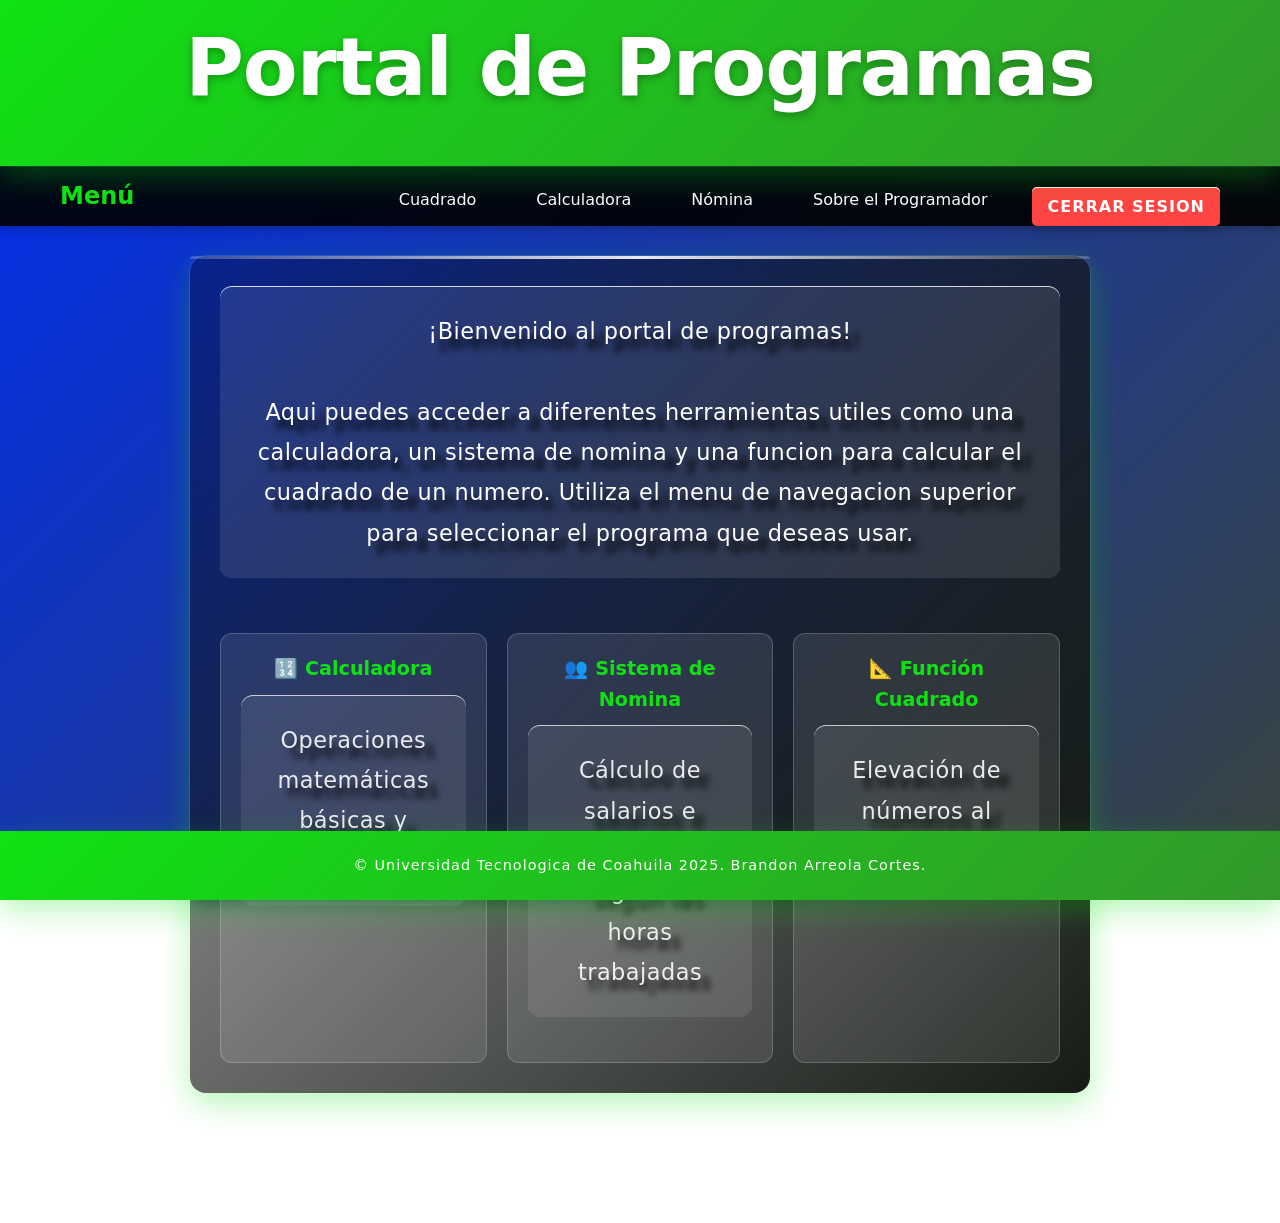
<file: index.html>
<!DOCTYPE html>
<html lang="es">
<head>
    <meta charset="UTF-8">
    <meta name="viewport" content="width=device-width, initial-scale=1.0">
    <title>Portal de Programas</title>
    <link rel="stylesheet" href="style/portal-de-programas.css">
    <link rel="icon" href="img/favicon.ico">
</head>    
<body>
    <header>
        <h1>Portal de Programas</h1>
    </header>

    <!-- NAVBAR LATERAL -->
    <nav class="navbar" id="navbar">
        <div class="nav-container">
            <a href="#" class="nav-logo">Menú</a>
            <ul class="nav-menu">
                <li class="nav-item">
                    <a href="cuadradoText.html" class="nav-link">Cuadrado</a>
                </li>
                <li class="nav-item">
                    <a href="calculadora2.html" class="nav-link">Calculadora</a>
                </li>
                <li class="nav-item">
                    <a href="nomina.html" class="nav-link">Nómina</a>
                </li>
                <li class="nav-item">
                    <a href="https://24040009-brandon.github.io/mi-primer-blog/" target="_blank" class="nav-link">Sobre el Programador</a>
                </li>
                <li class="nav-item">
                    <button type="button" class="nav-link logout" onclick="mensajealerta()">Cerrar Sesion</a>
                </li>
            </ul>
        </div>
    </nav>

    <div class="contenedor-central">
        <p>
            ¡Bienvenido al portal de programas! 
            <br>
            <br>
            Aqui puedes acceder a diferentes herramientas utiles como una calculadora, un sistema de nomina y una funcion para calcular el cuadrado de un numero. 
            Utiliza el menu de navegacion superior para seleccionar el programa que deseas usar.
        </p>
        
        <div class="features-highlight">
            <div class="feature-item">
                <h3>🔢 Calculadora</h3>
                <p>Operaciones matemáticas básicas y avanzadas</p>
            </div>
            <div class="feature-item">
                <h3>👥 Sistema de Nomina</h3>
                <p>Cálculo de salarios e impuestos según las horas trabajadas</p>
            </div>
            <div class="feature-item">
                <h3>📐 Función Cuadrado</h3>
                <p>Elevación de números al cuadrado</p>
            </div>
        </div>
    </div>

    <!-- Logout Modal -->
    <div id="logoutModal" class="modal">
        <div class="modal-content">
            <span class="close-modal" onclick="ocultarModalCerrarSesion()">&times;</span>
            <h3>🚪 Cerrar Sesion</h3>
            <p>¿Estas seguro de que deseas cerrar sesion?</p>
            <div class="modal-buttons">
                <button class="modal-btn btn-confirm" onclick="cerrarSesion()">Si, Cerrar Sesion</button>
                <button class="modal-btn btn-cancel" onclick="ocultarModalCerrarSesion()">Cancelar</button>
            </div>
        </div>
    </div>

    <footer class="footer">
        <p>
            © Universidad Tecnologica de Coahuila 2025. Brandon Arreola Cortes.
        </p>
    </footer>

    

</body>
</html>
<script>

    function mensajealerta() {
        alert("Cerrando sesion...");
    }
   


</script>
</file>
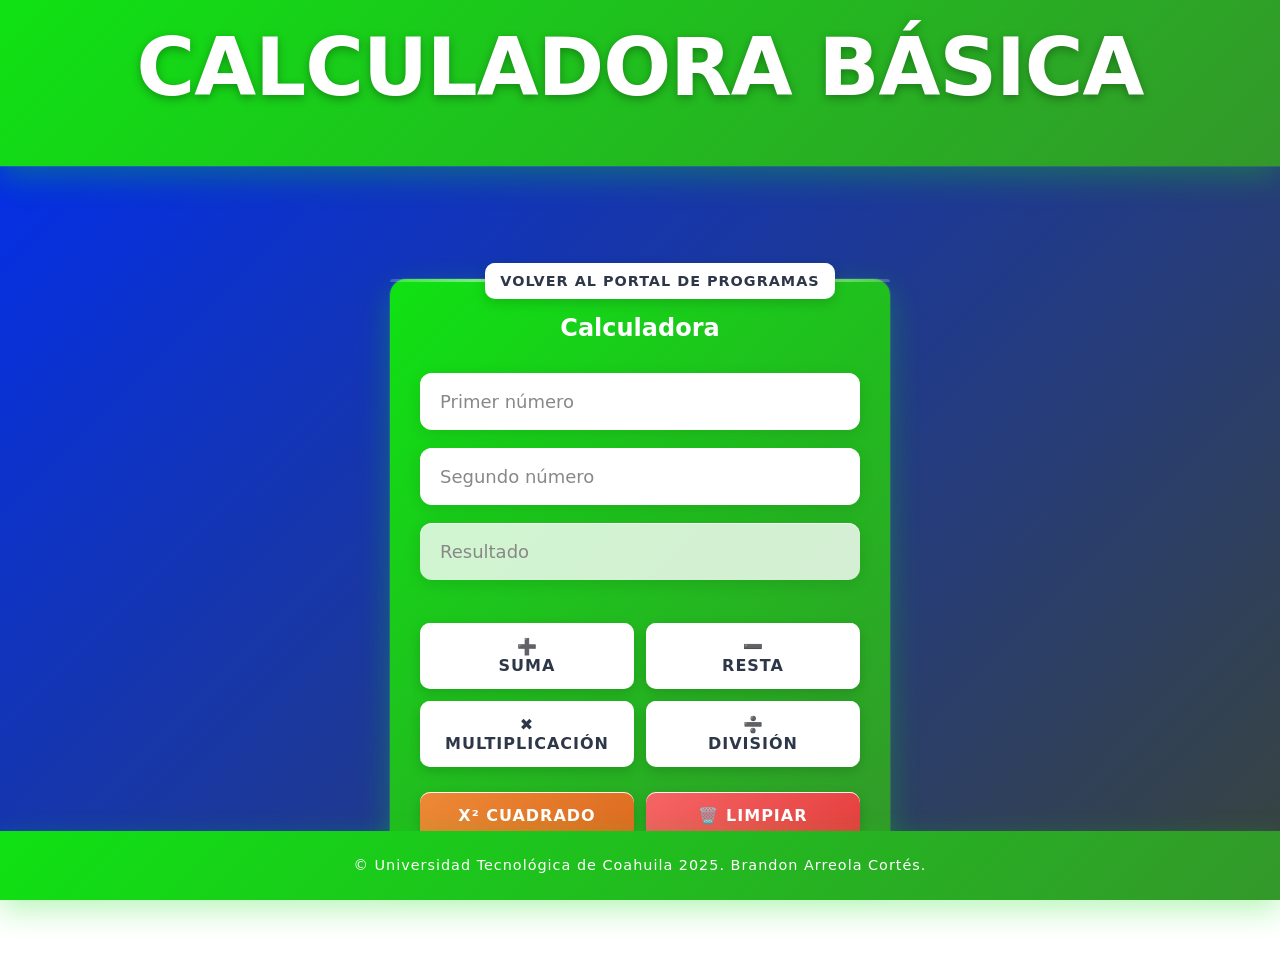
<file: calculadora2.html>
<!DOCTYPE html>
<html lang="es">
<head>
    <meta charset="UTF-8">
    <meta name="viewport" content="width=device-width, initial-scale=1.0">
    <title>Calculadora</title>
    <link rel="stylesheet" href="style/portal-de-programas.css">
    <link rel="icon" href="img/favicon.ico">
</head>
<body>
    <header>
    <h1>CALCULADORA BÁSICA</h1>
    </header>
    <br>
    <br>
    <br>
   <button type="button" class="btn-regresar" onclick="window.location.href='index.html'">Volver al Portal de Programas</button>
    <form>
        <h2>Calculadora</h2>
        <br>
        <input type="text" name="numero" id="numero" placeholder="Primer número">
        <input type="text" name="numero2" id="numero2" placeholder="Segundo número">
        <input type="text" name="resultado" id="resultado" placeholder="Resultado" readonly>

        <div class="operaciones-container">
            <button class="operacionesBtn" type="button" onclick="Sumar()">➕ <br> Suma</button>
            <button class="operacionesBtn" type="button" onclick="Restar()">➖ <br> Resta</button>
            <button class="operacionesBtn" type="button" onclick="Multiplicar()">✖️ <br> Multiplicación</button>
            <button class="operacionesBtn" type="button" onclick="Dividir()">➗ <br> División</button>
        </div>

        <div class="especiales-container">
            <button class="cuadrado" type="button" onclick="Cuadrado()">x² Cuadrado</button>
            <button class="limpiar" type="button" onclick="Limpiar()">🗑️ Limpiar</button>
        </div>
    </form>

    <footer>
        <p>
            © Universidad Tecnológica de Coahuila 2025. Brandon Arreola Cortés.
        </p>
        <p></p>
    </footer>
</body>
</html>
<script>
        function Cuadrado() {
            let numero = parseFloat(document.getElementById("numero").value);
            if (isNaN(numero) || numero === "") {
                alert("Por favor, ingresa un número válido en el primer campo");
                document.getElementById("numero").focus();
                return;
            }
            let resultado = numero * numero;
            document.getElementById("numero2").value = "";
            document.getElementById("resultado").value = resultado;
        }

        function Sumar() {
            let numero = parseFloat(document.getElementById("numero").value);
            let numero2 = parseFloat(document.getElementById("numero2").value);
            if (isNaN(numero) || isNaN(numero2)) {
                alert("Por favor, ingresa números válidos en ambos campos");
                return;
            }
            let resultado = numero + numero2;
            document.getElementById("resultado").value = resultado;
        }

        function Restar() {
            let numero = parseFloat(document.getElementById("numero").value);
            let numero2 = parseFloat(document.getElementById("numero2").value);
            if (isNaN(numero) || isNaN(numero2)) {
                alert("Por favor, ingresa números válidos en ambos campos");
                return;
            }
            let resultado = numero - numero2;
            document.getElementById("resultado").value = resultado;
        }

        function Multiplicar() {
            let numero = parseFloat(document.getElementById("numero").value);
            let numero2 = parseFloat(document.getElementById("numero2").value);
            if (isNaN(numero) || isNaN(numero2)) {
                alert("Por favor, ingresa números válidos en ambos campos");
                return;
            }
            let resultado = numero * numero2;
            document.getElementById("resultado").value = resultado;
        }

        function Dividir() {
            let numero = parseFloat(document.getElementById("numero").value);
            let numero2 = parseFloat(document.getElementById("numero2").value);
            if (isNaN(numero) || isNaN(numero2)) {
                alert("Por favor, ingresa números válidos en ambos campos");
                return;
            }
            if (numero2 === 0) {
                alert("No se puede dividir entre cero");
                return;
            }
            let resultado = numero / numero2;
            document.getElementById("resultado").value = resultado;
        }

        function Limpiar() {
            document.getElementById("numero").value = "";
            document.getElementById("numero2").value = "";
            document.getElementById("resultado").value = "";
            document.getElementById("numero").focus();
        }

        // Permitir Enter para ejecutar suma por defecto
        document.addEventListener('keypress', function(e) {
            if (e.key === 'Enter') {
                e.preventDefault();
                Sumar();
            }
        });

</script>
</file>
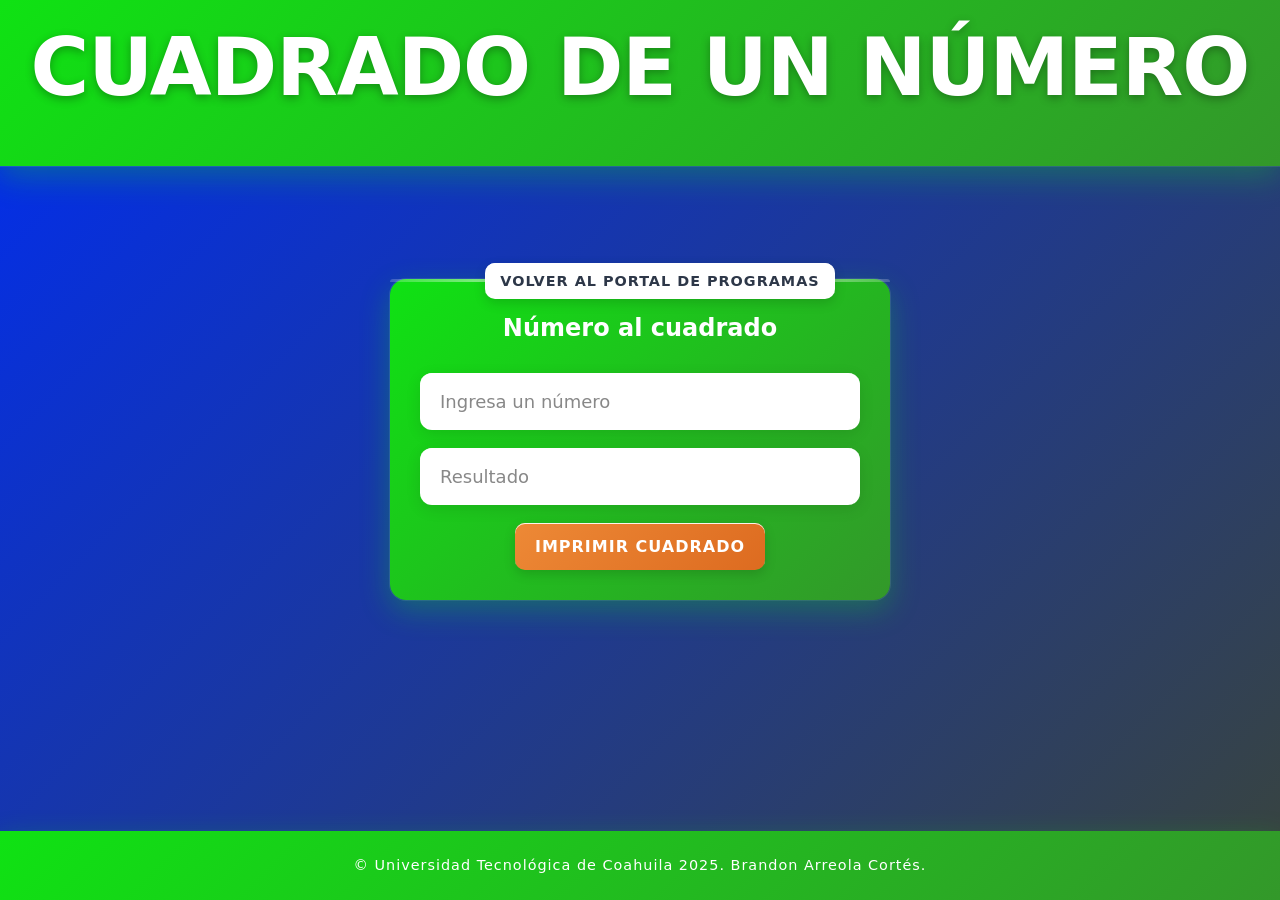
<file: cuadradoText.html>
<!DOCTYPE html>
<html lang="en">
<head>
    <meta charset="UTF-8">
    <meta name="viewport" content="width=device-width, initial-scale=1.0">
    <title>Js</title>
    <link rel="stylesheet" href="style/portal-de-programas.css">
    <link rel="icon" href="img/favicon.ico">
</head>
<body>
     <header>
    <h1>CUADRADO DE UN NÚMERO</h1>
    </header>
    <br>
    <br>
    <br>
    <button type="button" class="btn-regresar" onclick="window.location.href='index.html'">Volver al Portal de Programas</button>
    <form action="">
        <h2>Número al cuadrado</h2>
        <br>

        <input type="text" name="numero" id="numero" 
        placeholder="Ingresa un número">

        <input type="text" name="resultado" id="resultado"
        placeholder="Resultado">

        <button type="button" onclick="Cuadrado()">Imprimir cuadrado</button>
    </form>
</body>
<footer>
        <p>
            © Universidad Tecnológica de Coahuila 2025. Brandon Arreola Cortés.
        </p>
        <p></p>
    </footer>
</html>

<script>

    function Cuadrado() {
        let numero = document.getElementById("numero").value;
        if (isNaN(numero) || numero === "") {
            alert("Por favor, ingresa un número válido");
            document.getElementById("numero").value = "";
            return;
        }
        let resultado = numero * numero;
        document.getElementById("resultado").value = resultado;
    }

</script>
</file>
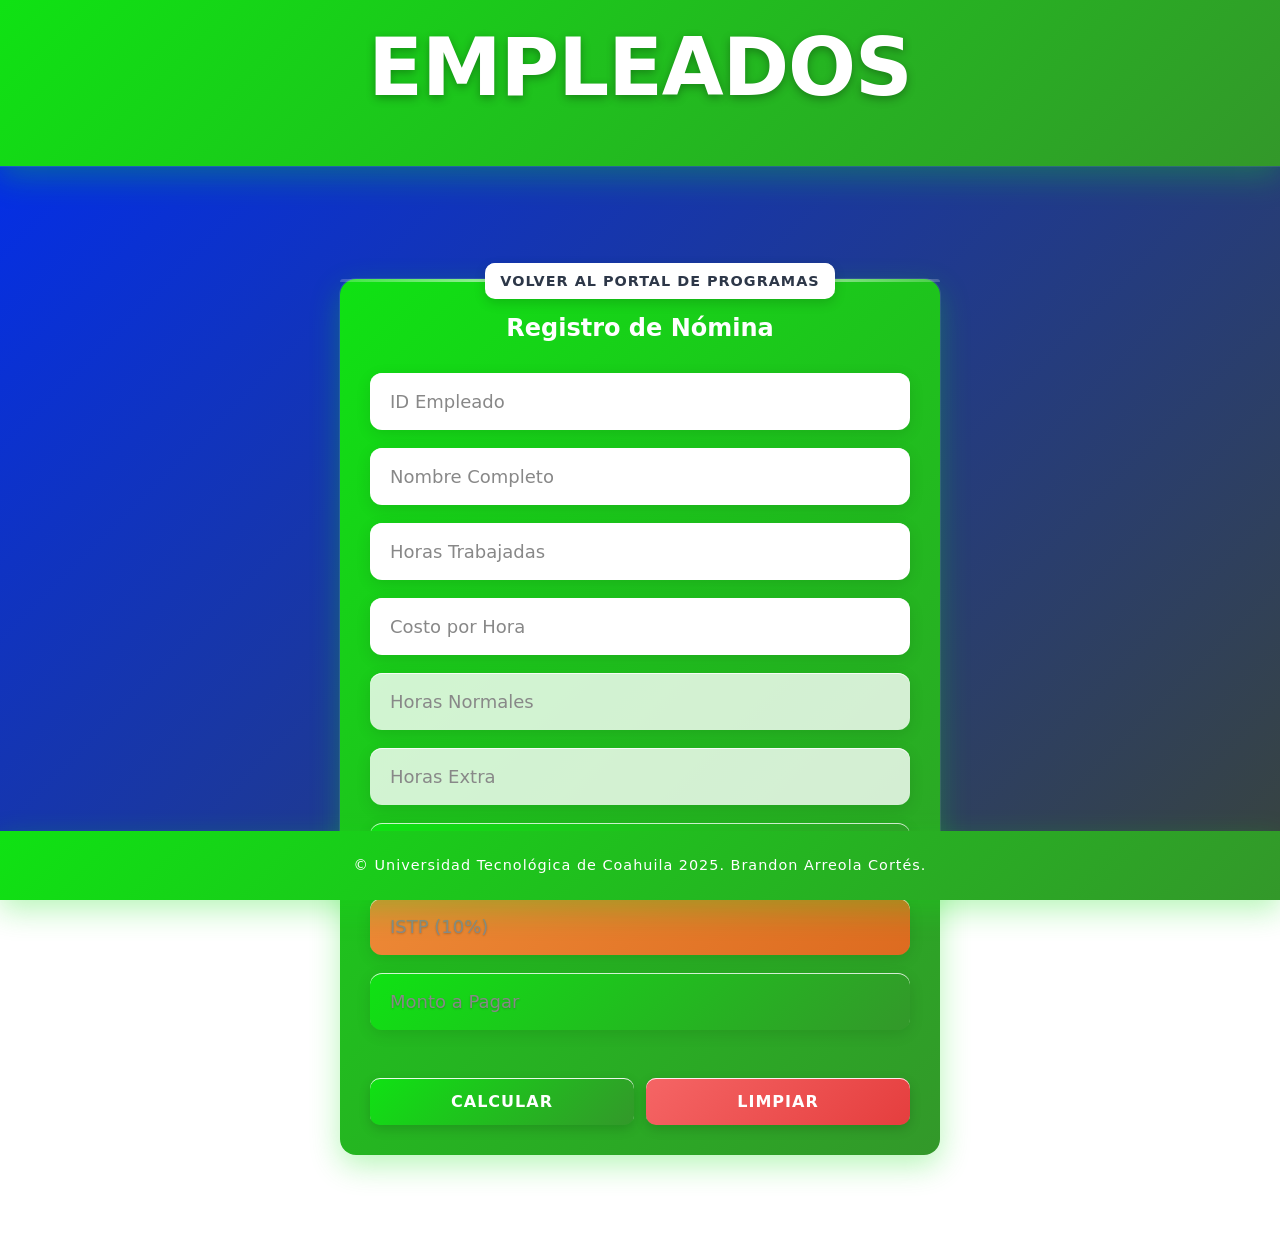
<file: nomina.html>
<!DOCTYPE html>
<html lang="es">
<head>
    <meta charset="UTF-8">
    <meta name="viewport" content="width=device-width, initial-scale=1.0">
    <title>NÓMINA</title>
    <link rel="stylesheet" href="style/portal-de-programas.css">
    <link rel="icon" href="img/favicon.ico">
</head>
<body>
     <header>
    <h1>EMPLEADOS</h1>
    </header>
    <br>
    <br>
    <br>
   <button type="button" class="btn-regresar" onclick="window.location.href='index.html'">Volver al Portal de Programas</button>
    <form>
        <h2>Registro de Nómina</h2>
        <br>

        <input type="text" name="idempleado" id="idempleado" placeholder="ID Empleado">
        <input type="text" name="nombre" id="nombre" placeholder="Nombre Completo">
        <input type="text" name="horastrabajadas" id="horastrabajadas" placeholder="Horas Trabajadas">
        <input type="text" name="costoporhora" id="costo" placeholder="Costo por Hora">

        <input type="text" name="horasnormales" id="horasnormales" placeholder="Horas Normales" readonly>
        <input type="text" name="horasextra" id="horasextra" placeholder="Horas Extra" readonly>
        <input type="text" name="subtotal" id="subtotal" placeholder="Subtotal" readonly>
        <input type="text" name="ISTP" id="ISTP" placeholder="ISTP (10%)" readonly>
        <input type="text" name="montoapagar" id="montoapagar" placeholder="Monto a Pagar" readonly>
    
         <div class="botones">
            <button type="button" onclick="todo()">CALCULAR</button>
            <button type="button" onclick="limpiar()">LIMPIAR</button>
        </div>
    </form>   
</body>
<footer>
        <p>
            © Universidad Tecnológica de Coahuila 2025. Brandon Arreola Cortés.
        </p>
        <p></p>
    </footer>
</html>
<script>
function todo() {
   
    let horastrabajadas = parseFloat(document.getElementById("horastrabajadas").value);
    if (isNaN(horastrabajadas) || document.getElementById("horastrabajadas").value.trim() === "") {
        alert("Por favor, ingresa un número válido en el campo de Horas Trabajadas");
        document.getElementById("horastrabajadas").focus();
        return;
    }
    let horasNormalesCalc = Math.min(horastrabajadas, 40);
    document.getElementById("horasnormales").value = "Horas normales: " + horasNormalesCalc;
    if (horastrabajadas > 40) {
        document.getElementById("horasextra").value = "Horas extra: " + (horastrabajadas - 40);
    } else {
        document.getElementById("horasextra").value = "Horas extra: 0";
    }

    let horasnormales = Math.min(horastrabajadas, 40);
    let horasextra = Math.max(horastrabajadas - 40, 0);
    let costoporhora = parseFloat(document.getElementById("costo").value);
    if (isNaN(costoporhora) || document.getElementById("costo").value.trim() === "") {
        alert("Por favor, ingresa un número válido en el campo de Costo por Hora");
        document.getElementById("costo").focus();
        return;
    }
    let subtotal = (horasnormales * costoporhora) + (horasextra * costoporhora * 2);
    document.getElementById("subtotal").value = "Subtotal: $" + subtotal;

    let istp = subtotal * 0.10;
    document.getElementById("ISTP").value = "ISTP (10%): $" + istp;

    let montoapagar = subtotal - istp;
    document.getElementById("montoapagar").value = "Monto a Pagar: $" + montoapagar;
}

function limpiar() {
    document.getElementById("idempleado").value = "";
    document.getElementById("nombre").value = "";
    document.getElementById("horastrabajadas").value = "";
    document.getElementById("costo").value = "";
    document.getElementById("horasnormales").value = "";
    document.getElementById("horasextra").value = "";
    document.getElementById("subtotal").value = "";
    document.getElementById("ISTP").value = "";
    document.getElementById("montoapagar").value = "";
}


</script>
</file>
<file: style/portal-de-programas.css>
* {
    box-sizing: border-box; /* Incluye padding y border en el cálculo del width/height */
    margin: 0;
    padding: 0;
}

html {
    height: 100%;
    background: linear-gradient(135deg, #002df3 0%, #39443d 100%); /* Gradiente azul a verde oscuro */
    background-attachment: fixed; /* El fondo no se mueve al hacer scroll */
}

body {
    font-family: 'Segoe UI', system-ui, Arial, Helvetica, sans-serif; /* Fuente moderna y legible */
    background: transparent;
    margin: 0;
    padding: 0;
    padding-bottom: 100px; /* Espacio para el footer fijo */
    color: white; /* Color de texto blanco */
    min-height: 100vh; /* Ocupa toda la altura de la ventana */
    width: 100%;
    text-align: center;
    line-height: 1.6;
}

/* ESTILOS PARA EL PORTAL PRINCIPAL */
header {
    background: linear-gradient(135deg, #0fe213 0%, #33982a 100%);
    color: white;
    padding: 4px 0;
    text-align: center;
    position: sticky; /* Se queda fijo en la parte superior al hacer scroll */
    top: 0;
    z-index: 100; /* Aparece por encima de otros elementos */
    box-shadow: 0 10px 30px rgba(15, 226, 19, 0.3), 0 0 0 1px rgba(255, 255, 255, 0.1); /* Sombra verde brillante */
    backdrop-filter: blur(10px);
}

main {
    max-width: 900px;
    margin: 40px auto; /* Centra horizontalmente con margin auto */
    padding: 30px;
    background: linear-gradient(135deg, #0fe213 0%, #33982a 100%); /* Fondo verde brillante */
    border-radius: 16px;
    box-shadow: 0 10px 30px rgba(15, 226, 19, 0.3), 0 0 0 1px rgba(255, 255, 255, 0.1); /* Sombra verde */
    backdrop-filter: blur(10px);
}

/* Detalle decorativo superior para main */
main::before {
    content: '';
    position: absolute;
    top: 0;
    left: 0;
    right: 0;
    height: 3px;
    background: linear-gradient(90deg, 
        rgba(255,255,255,0.2) 0%, 
        rgba(255,255,255,0.9) 50%, 
        rgba(255,255,255,0.2) 100%);
    border-radius: 16px 16px 0 0;
}

h1 {
    margin-top: 0;
    color: white;
    font-family: 'Segoe UI', system-ui, Arial, Helvetica, sans-serif;
    text-align: center;
    font-size: 5rem; /* Título muy grande */
    font-weight: 700;
    letter-spacing: -1px; /* Espaciado entre letras más compacto */
    text-shadow: 0 3px 10px rgba(0, 0, 0, 0.3); /* Sombra de texto elegante */
    margin-bottom: 30px;
}

/* H2 GENERAL para páginas principales */
h2.programas {
    font-size: 1.6em; 
    line-height: 1.4;
    color: white; /* Texto blanco */
    margin: 15px 0;
    text-align: center;
    background: linear-gradient(135deg, #002df3 0%, #39443d 100%);
    border-radius: 12px;
    padding: 15px 25px;
    box-shadow: 0 4px 15px rgba(0, 0, 0, 0.1), inset 0 1px 0 rgba(255, 255, 255, 0.8); /* Sombra moderna */
    font-weight: 600;
    letter-spacing: 1px;
    font-family: 'Segoe UI', system-ui, Arial, Helvetica, sans-serif;
    text-transform: uppercase;
}

/* Estilos específicos para H2 dentro de programa-link */
a.programa-link h2 {
    font-size: 1.9em; /* Tamaño fijo y consistente */
    line-height: 1.2;
    color: white;
    margin: 0 0 15px 0; /* Margen inferior fijo */
    text-align: center;
    background: none; /* Sin fondo */
    border-radius: 0;
    padding: 0; /* Sin padding */
    box-shadow: none; /* Sin sombra */
    font-weight: 600;
    letter-spacing: 1px;
    font-family: 'Segoe UI', system-ui, Arial, Helvetica, sans-serif;
    text-transform: uppercase;
    flex-shrink: 0; /* No se comprime */
    text-shadow: 0 7px 4px rgba(0, 0, 0, 0.3); /* Sombra para mejor legibilidad */
    box-shadow: 0 4px 15px rgba(0, 0, 0, 0.1), inset 0 1px 0 rgba(255, 255, 255, 0.8); /* Sombra moderna */
    padding: 10px 15px;
    
}

/* NAVBAR HORIZONTAL SENCILLO */
.navbar {
    background: rgba(0, 0, 0, 0.9);
    top: 0;
    left: 0;
    width: 100%;
    z-index: 1000;
    box-shadow: 0 2px 10px rgba(0, 0, 0, 0.3);
}

.nav-container {
    max-width: 1200px;
    margin: 0 auto;
    display: flex;
    justify-content: space-between;
    align-items: center;
    padding: 0 20px;
    height: 60px;
    margin-top: auto;
}

.nav-logo {
    color: #0fe213;
    font-size: 1.5rem;
    font-weight: bold;
    text-decoration: none;
}

.nav-menu {
    display: flex;
    list-style: none;
    margin: 0;
    padding: 0;
    gap: 30px;
    margin-top: auto;
}

.nav-link {
    color: white;
    text-decoration: none;
    padding: 10px 15px;
    border-radius: 5px;
    transition: all 0.3s ease;
    
}

.nav-link:hover {
    background: #0fe213;
    color: black;
}

.nav-link.logout {
    background: #ff4444;
    color: white;
}

.nav-link.logout:hover {
    background: #cc0000;
}

/* RESPONSIVE */
@media (max-width: 768px) {
    .nav-menu {
        gap: 15px;
    }
    
    .nav-link {
        padding: 8px 12px;
        font-size: 0.9rem;
    }
}

@media (max-width: 480px) {
    .nav-container {
        padding: 0 10px;
    }
    
    .nav-logo {
        font-size: 1.2rem;
    }
    
    .nav-menu {
        gap: 10px;
    }
    
    .nav-link {
        padding: 6px 8px;
        font-size: 0.8rem;
    }
}

div.contenedor-central {
    max-width: 900px;
    margin: 30px auto; /* Centrado horizontal */
    padding: 30px;
    background: linear-gradient(135deg, #0000004e 0%, #161b16 100%); /* Fondo verde */
    border-radius: 16px;
    box-shadow: 0 10px 30px rgba(15, 226, 19, 0.3), 0 0 0 1px rgba(255, 255, 255, 0.1);
    display: flex;
    flex-direction: column; /* Elementos apilados verticalmente */
    align-items: center; /* Centra horizontalmente los hijos */
    justify-content: center; /* Centra verticalmente los hijos */
    backdrop-filter: blur(10px);
    position: relative;
}

/* Detalle decorativo para contenedor central */
div.contenedor-central::before {
    content: '';
    position: absolute;
    top: 0;
    left: 0;
    right: 0;
    height: 3px;
    background: linear-gradient(90deg, 
        rgba(255,255,255,0.2) 0%, 
        rgba(255,255,255,0.9) 50%, 
        rgba(255,255,255,0.2) 100%);
    border-radius: 16px 16px 0 0;
}

div.contenedor-central p {
    font-size: 1.4em;
    line-height: 1.8;
    color: white;
    margin-bottom: 25px;
    text-shadow: 10px 10px 6px rgb(0, 0, 0); /* Sombra de texto para mejor legibilidad */
    text-align: center;
    background: rgba(255, 255, 255, 0.1);
    border-radius: 12px;
    padding: 25px 35px;
    box-shadow: inset 0 1px 0 rgba(255, 255, 255, 0.8); /* Sombra hacia adentro */
    font-weight: 500;
    letter-spacing: 0.5px;
    font-family: 'Segoe UI', system-ui, Arial, Helvetica, sans-serif;
}

/* FEATURES HIGHLIGHT SECTION */
.features-highlight {
    display: grid;
    grid-template-columns: repeat(auto-fit, minmax(250px, 1fr));
    gap: 20px;
    width: 100%;
    margin-top: 30px;
}

.feature-item {
    background: rgba(255, 255, 255, 0.1);
    border-radius: 12px;
    padding: 20px;
    text-align: center;
    transition: all 0.3s ease;
    border: 1px solid rgba(255, 255, 255, 0.2);
}

.feature-item:hover {
    transform: translateY(-5px);
    background: rgba(15, 226, 19, 0.2);
    box-shadow: 0 8px 25px rgba(15, 226, 19, 0.3);
}

.feature-item h3 {
    font-size: 1.2em;
    margin-bottom: 10px;
    color: #0fe213;
}

.feature-item p {
    font-size: 0.9em;
    opacity: 0.9;
    margin: 0;
    background: none;
    padding: 0;
    box-shadow: none;
    text-shadow: none;
}

/* CENTRADO COMPLETO PARA FORMULARIOS */
body:has(form:only-child) {
    display: flex; /* Flexbox para centrado total */
    justify-content: center; /* Centra horizontalmente */
    align-items: center; /* Centra verticalmente */
    padding: 20px;
    padding-top: 0; /* Anula el padding superior para centrado perfecto */
}

form {
    background: linear-gradient(135deg, #0fe213 0%, #33982a 100%);
    border-radius: 16px;
    padding: 30px;
    box-shadow: 0 10px 30px rgba(15, 226, 19, 0.3), 0 0 0 1px rgba(255, 255, 255, 0.1);
    max-width: 500px;
    width: 100%;
    margin: auto;
    position: relative; /* Para posicionar el botón de regreso */
    backdrop-filter: blur(10px);
}

form:has(input[name="idempleado"]) {
    max-width: 600px; /* Formulario de nómina más ancho */
}

/* Detalle decorativo superior para formularios */
form::before {
    content: '';
    position: absolute;
    top: 0;
    left: 0;
    right: 0;
    height: 3px;
    background: linear-gradient(90deg, 
        rgba(255,255,255,0.2) 0%, 
        rgba(255,255,255,0.9) 50%, 
        rgba(255,255,255,0.2) 100%);
    border-radius: 16px 16px 0 0;
}

/* BOTÓN DE REGRESO POSICIONADO CORRECTAMENTE */
.btn-regresar {
    position: fixed; /* Posición fija en la pantalla */
    top: 20px; /* Desde arriba de la pantalla */
    left: 20px; /* Desde la izquierda de la pantalla */
    background: white;
    color: #2d3748;
    border: none;
    border-radius: 10px;
    padding: 10px 15px;
    font-size: 0.9rem;
    font-weight: 600;
    cursor: pointer;
    transition: all 0.3s ease;
    font-family: 'Segoe UI', system-ui, Arial, Helvetica, sans-serif;
    text-transform: uppercase;
    letter-spacing: 1px;
    text-decoration: none;
    display: inline-block;
    box-shadow: 0 4px 12px rgba(0, 0, 0, 0.15), inset 0 1px 0 rgba(255, 255, 255, 0.9);
    z-index: 1000; /* Por encima de todo */
    overflow: hidden;
    position: relative;
}

.btn-regresar::before {
    content: '';
    position: absolute;
    top: 0;
    left: -100%;
    width: 100%;
    height: 100%;
    background: linear-gradient(90deg, transparent, rgba(255,255,255,0.4), transparent);
    transition: left 0.5s ease;
}

.btn-regresar:hover::before {
    left: 100%;
}

.btn-regresar:hover {
    background: #4299e1;
    color: white;
    transform: translateY(-2px);
    box-shadow: 0 8px 25px rgba(66, 153, 225, 0.4), 0 0 0 1px rgba(255, 255, 255, 0.1);
}

/* TÍTULOS GRANDES Y BRILLANTES PARA FORMULARIOS */
form h1 {
    text-align: center;
    color: white;
    font-size: 5rem; /* Título muy grande */
    font-weight: 700;
    margin-bottom: 30px;
    letter-spacing: -1px;
    text-shadow: 0 3px 10px rgba(0, 0, 0, 0.3);
    font-family: 'Segoe UI', system-ui, Arial, Helvetica, sans-serif;
}

/* ESTILOS PARA INPUTS */
input[type="text"] {
    width: 100%;
    padding: 18px 20px;
    margin-bottom: 18px;
    border: none;
    outline: none;
    border-radius: 12px;
    font-size: 18px;
    background: white;
    color: #2d3748;
    font-weight: 500;
    font-family: 'Segoe UI', system-ui, Arial, Helvetica, sans-serif;
    transition: all 0.3s ease;
    box-shadow: 0 4px 15px rgba(0, 0, 0, 0.1), inset 0 1px 0 rgba(255, 255, 255, 0.8);
}

input[type="text"]:focus {
    transform: translateY(-2px); /* Se eleva al enfocar */
    box-shadow: 0 8px 25px rgba(0, 0, 0, 0.15), 0 0 0 3px rgba(255, 255, 255, 0.3);
}

input[type="text"]::placeholder {
    color: #888; /* Placeholder gris */
    font-weight: 400;
}

input[readonly] {
    background: rgba(255, 255, 255, 0.8);
    color: #2d3748;
    cursor: not-allowed; /* Cursor que indica no editable */
    font-weight: 600;
}

/* CAMPOS ESPECIALES DE NÓMINA CON COLORES DISTINTIVOS */
input[id="subtotal"],
input[id="montoapagar"] {
    background: linear-gradient(135deg, #0fe213 0%, #33982a 100%); /* Fondo verde */
    color: white;
    font-weight: 700;
    text-shadow: 0 1px 2px rgba(0, 0, 0, 0.2); /* Brillo en el texto */
}

input[id="ISTP"] {
    background: linear-gradient(135deg, #ed8936 0%, #dd6b20 100%); /* Fondo naranja */
    color: white;
    font-weight: 700;
    text-shadow: 0 1px 2px rgba(0, 0, 0, 0.2);
}

/* ESTILOS PARA BOTONES */
button {
    background: white;
    color: #2d3748;
    padding: 14px 20px;
    border: none;
    border-radius: 10px;
    font-size: 16px;
    font-weight: 600;
    cursor: pointer;
    transition: all 0.3s ease;
    font-family: 'Segoe UI', system-ui, Arial, Helvetica, sans-serif;
    text-transform: uppercase;
    letter-spacing: 1px;
    position: relative;
    overflow: hidden;
    box-shadow: 0 4px 12px rgba(0, 0, 0, 0.15), inset 0 1px 0 rgba(255, 255, 255, 0.9);
}

button::before {
    content: '';
    position: absolute;
    top: 0;
    left: -100%;
    width: 100%;
    height: 100%;
    background: linear-gradient(90deg, transparent, rgba(255,255,255,0.4), transparent);
    transition: left 0.5s ease;
}

button:hover::before {
    left: 100%;
}

button:hover {
    background: #4299e1;
    color: white;
    transform: translateY(-3px);
    box-shadow: 0 8px 25px rgba(66, 153, 225, 0.4), 0 0 0 1px rgba(255, 255, 255, 0.1);
}

button:active {
    transform: translateY(-1px);
    transition: all 0.1s ease;
}

/* BOTONES DE OPERACIONES MATEMÁTICAS */
.operacionesBtn {
    /* Heredan los estilos base de button */
}

/* BOTÓN PARA FUNCIÓN CUADRADO */
.cuadrado,
button[onclick="Cuadrado()"] {
    background: linear-gradient(135deg, #ed8936 0%, #dd6b20 100%);
    color: white;
}

.cuadrado:hover,
button[onclick="Cuadrado()"]:hover {
    background: linear-gradient(135deg, #dd6b20 0%, #c05621 100%);
    transform: translateY(-3px);
    box-shadow: 0 8px 25px rgba(237, 137, 54, 0.4);
}

/* BOTONES DE LIMPIAR */
.limpiar,
button[onclick="limpiar()"] {
    background: linear-gradient(135deg, #f56565 0%, #e53e3e 100%);
    color: white;
    font-weight: 700;
}

.limpiar:hover,
button[onclick="limpiar()"]:hover {
    background: linear-gradient(135deg, #e53e3e 0%, #c53030 100%);
    transform: translateY(-3px);
    box-shadow: 0 8px 25px rgba(245, 101, 101, 0.4);
}

/* BOTÓN CALCULAR NÓMINA */
button[onclick="todo()"] {
    background: linear-gradient(135deg, #0fe213 0%, #33982a 100%);
    color: white;
}

button[onclick="todo()"]:hover {
    background: linear-gradient(135deg, #33982a 0%, #2d7a23 100%);
    transform: translateY(-3px);
    box-shadow: 0 8px 25px rgba(15, 226, 19, 0.4);
}

/* CONTENEDORES DE BOTONES CON GRID */
.operaciones-container {
    display: grid;
    grid-template-columns: 1fr 1fr; /* Dos columnas iguales */
    gap: 12px; /* Espacio entre botones */
    margin: 25px 0;
}

.especiales-container {
    display: grid;
    grid-template-columns: 1fr 1fr;
    gap: 12px;
    margin-top: 25px;
}

.botones {
    display: grid;
    grid-template-columns: 1fr 1fr;
    gap: 12px;
    margin-top: 30px;
}

/* MODAL STYLES */
.modal {
    display: none;
    position: fixed;
    z-index: 2000;
    left: 0;
    top: 0;
    width: 100%;
    height: 100%;
    background: rgba(0, 0, 0, 0.8);
    backdrop-filter: blur(5px);
    justify-content: center;
    align-items: center;
    opacity: 0;
    transition: opacity 0.3s ease;
}

.modal.show {
    opacity: 1;
}

.modal-content {
    background: linear-gradient(135deg, #0fe213 0%, #33982a 100%);
    border-radius: 16px;
    padding: 30px;
    text-align: center;
    max-width: 400px;
    width: 90%;
    position: relative;
    transform: scale(0.7);
    transition: transform 0.3s ease;
    box-shadow: 0 20px 60px rgba(0, 0, 0, 0.5);
}

.modal.show .modal-content {
    transform: scale(1);
}

.close-modal {
    position: absolute;
    top: 15px;
    right: 20px;
    font-size: 24px;
    font-weight: bold;
    color: white;
    cursor: pointer;
    transition: color 0.3s ease;
}

.close-modal:hover {
    color: #ff6b6b;
}

.modal-content h3 {
    font-size: 1.5em;
    margin-bottom: 15px;
    color: white;
}

.modal-content p {
    font-size: 1.1em;
    margin-bottom: 25px;
    color: white;
}

.modal-buttons {
    display: flex;
    gap: 15px;
    justify-content: center;
}

.modal-btn {
    padding: 12px 20px;
    border: none;
    border-radius: 8px;
    font-weight: 600;
    cursor: pointer;
    transition: all 0.3s ease;
    font-size: 0.9em;
}

.btn-confirm {
    background: #ff6b6b;
    color: white;
}

.btn-confirm:hover {
    background: #ff5252;
    transform: translateY(-2px);
}

.btn-cancel {
    background: white;
    color: #333;
}

.btn-cancel:hover {
    background: #f0f0f0;
    transform: translateY(-2px);
}

/* MENSAJE DE CIERRE */
.mensaje-cierre {
    position: fixed;
    top: 0;
    left: 0;
    width: 100%;
    height: 100%;
    background: rgba(0, 0, 0, 0.9);
    display: flex;
    justify-content: center;
    align-items: center;
    z-index: 3000;
    opacity: 0;
    transition: opacity 0.3s ease;
}

.mensaje-cierre.show {
    opacity: 1;
}

.mensaje-content {
    background: linear-gradient(135deg, #0fe213 0%, #33982a 100%);
    border-radius: 16px;
    padding: 40px;
    text-align: center;
    transform: scale(0.7);
    transition: transform 0.3s ease;
}

.mensaje-cierre.show .mensaje-content {
    transform: scale(1);
}

.spinner {
    width: 40px;
    height: 40px;
    border: 4px solid rgba(255, 255, 255, 0.3);
    border-top: 4px solid white;
    border-radius: 50%;
    animation: spin 1s linear infinite;
    margin: 0 auto 20px;
}

@keyframes spin {
    0% { transform: rotate(0deg); }
    100% { transform: rotate(360deg); }
}

/* FOOTER FIJO EN LA PARTE INFERIOR */
footer {
    text-align: center;
    padding: 20px 0;
    background: linear-gradient(135deg, #0fe213 0%, #33982a 100%);
    color: white;
    position: fixed; /* Siempre visible en la parte inferior */
    width: 100%;
    bottom: 0;
    z-index: 99; /* Por encima de otros elementos */
    box-shadow: 0 10px 30px rgba(15, 226, 19, 0.3);
    font-family: 'Segoe UI', system-ui, Arial, Helvetica, sans-serif;
    backdrop-filter: blur(10px);
}

footer p {
    margin: 3px 0;
    font-size: 0.9rem;
    letter-spacing: 1px;
}

/* RESPONSIVE DESIGN - PANTALLAS MEDIANAS */
@media (max-width: 768px) {
    h1 {
        font-size: 2.8rem;
        letter-spacing: -0.5px;
    }

    form h1 {
        font-size: 2.5rem;
        letter-spacing: -0.5px;
    }

    main {
        margin: 20px;
        padding: 25px;
    }
    
    div.contenedor-central {
        margin: 15px;
        padding: 25px;
    }
    
    .features-highlight {
        grid-template-columns: 1fr;
        gap: 15px;
    }

    form {
        padding: 25px;
        margin: 15px;
    }

    .operaciones-container,
    .especiales-container {
        grid-template-columns: 1fr;
        gap: 10px;
    }

    .botones {
        grid-template-columns: 1fr;
        gap: 10px;
    }

    body {
        padding-bottom: 100px;
    }

    .btn-regresar {
        top: 15px;
        left: 15px;
        font-size: 0.8rem;
        padding: 8px 12px;
    }

    input[type="text"] {
        padding: 15px;
        font-size: 16px;
    }

    button {
        font-size: 14px;
        padding: 12px 16px;
    }

    .modal-content {
        width: 95%;
        padding: 25px;
    }

    .modal-buttons {
        flex-direction: column;
        gap: 10px;
    }
}













/* RESPONSIVE DESIGN - PANTALLAS PEQUEÑAS */
@media (max-width: 480px) {
    h1 {
        font-size: 2.2rem;
    }

    form h1 {
        font-size: 2rem;
    }

    div.contenedor-central,
    main,
    form {
        margin: 10px;
        padding: 15px;
    }

    .btn-regresar {
        top: 15px;
        left: 15px;
        font-size: 0.7rem;
        padding: 6px 10px;
    }
}
</file>
